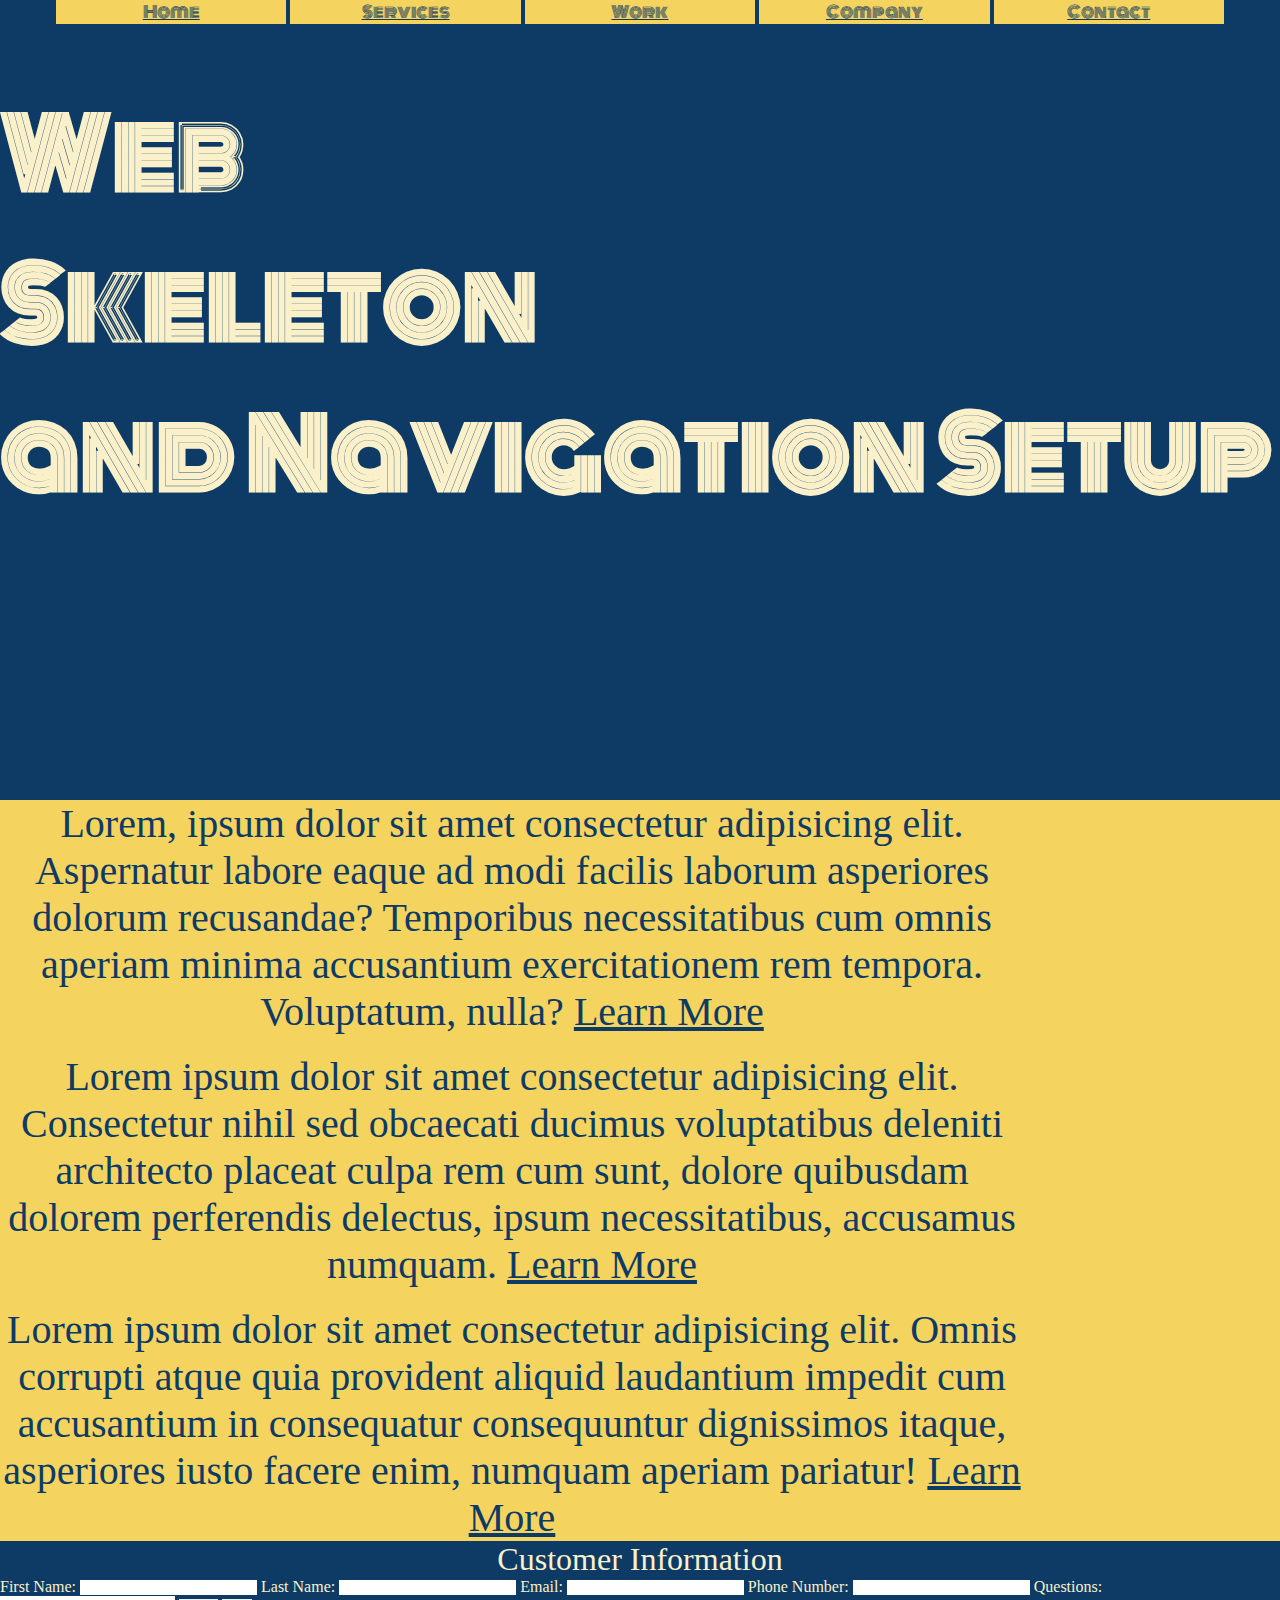
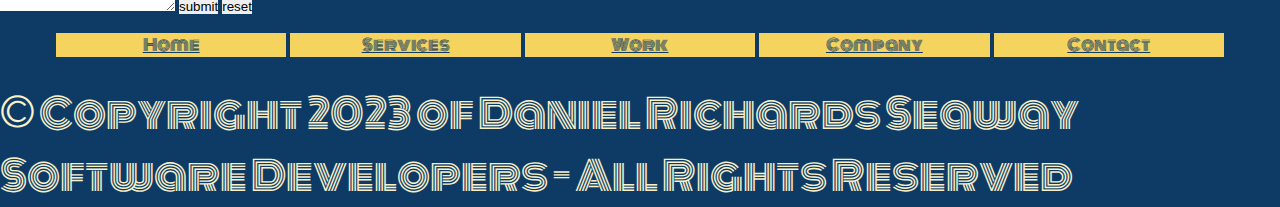
<file: index.html>
<!DOCTYPE html>

<html>
    <head>
        <link rel="preconnect" href="https://fonts.googleapis.com">
        <link rel="preconnect" href="https://fonts.gstatic.com" crossorigin>
        <link href="https://fonts.googleapis.com/css2?family=Monoton&display=swap" rel="stylesheet">
        <meta name="description" content="Web Skeleton and Navigation practice">
        <meta name="keywords" content= "HTML, CSS, JavaScript">
        <meta name="viewport" content="width-device-width, initial-scale-1.0">
        <meta charset="UTF-8">
       <title>Web Skeleton and Nav Setup</title> 
        <link rel="stylesheet" href="CSS/styles.css">
    </head>

    <body>
        <header>
            <nav class="hnav">
                <ul>
                    <li><a href="index.html">Home</a></li>
                    <li><a href="services.html">Services</a></li>
                    <li><a href="work.html">Work</a></li>
                    <li><a href="company.html">Company</a></li>
                    <li><a href="contact.html">Contact</a></li>
                </ul>
             </nav>
             <h1>Web</h1>
             <h1>Skeleton</h1>
             <h1>and Navigation Setup</h1>
             <blockquote cite=""></blockquote>
        </header>

        <main>
            <div id="container">
                <article>
                    <section>Lorem, ipsum dolor sit amet consectetur adipisicing elit. Aspernatur labore eaque ad modi facilis laborum asperiores dolorum recusandae? 
                        Temporibus necessitatibus cum omnis aperiam minima accusantium exercitationem rem tempora. Voluptatum, nulla? <a href="Learn">Learn More</a></section>
                        <br>
                    <section>Lorem ipsum dolor sit amet consectetur adipisicing elit. Consectetur nihil sed obcaecati ducimus voluptatibus deleniti architecto placeat culpa rem 
                        cum sunt, dolore quibusdam dolorem perferendis delectus, ipsum necessitatibus, accusamus numquam. <a href="Learn">Learn More</a></section>
                        <br>
                    <section>Lorem ipsum dolor sit amet consectetur adipisicing elit. Omnis corrupti atque quia provident aliquid laudantium impedit 
                        cum accusantium in consequatur consequuntur dignissimos itaque, asperiores iusto facere enim, numquam aperiam pariatur! <a href="Learn">Learn More</a></section>
                </article>
            </div>
        </main>
        
        <footer>
            <form action="mailto:email@seawaysoftdev.org">
                <fieldset>
                    <legend>Customer Information</legend>
                <label for="fName">First Name:</label>
                <input type="text" id="fName" name="fName">
    
                <label for="lName">Last Name:</label>
                <input type="text" id="lName" name="lName">
    
                <label for="Email">Email:</label>
                <input type="Email" id="Email" name="Email">
    
                <label for="Phone">Phone Number:</label>
                <input type="Phone" id="Phone" name="Phone">
    
                <label for="questions">Questions:</label>
                <textarea name="questions" id="questions" cols="20" rows="1"></textarea>
    
                <input type="submit" id="submit" value="submit" class="btn">
                <input type="reset" id="rest" value="reset" class="reset">
                </fieldset>
                </form>
                <br>
            <nav class="fnav">
                <ul>
                    <li><a href="index.html">Home</a></li>
                    <li><a href="services.html">Services</a></li>
                    <li><a href="work.html">Work</a></li>
                    <li><a href="company.html">Company</a></li>
                    <li><a href="contact.html">Contact</a></li>
                </ul>
             </nav>

             <p>&copy; Copyright 2023 of Daniel Richards Seaway Software Developers - All Rights Reserved</p>
        </footer>
    </body>
</html>
</file>
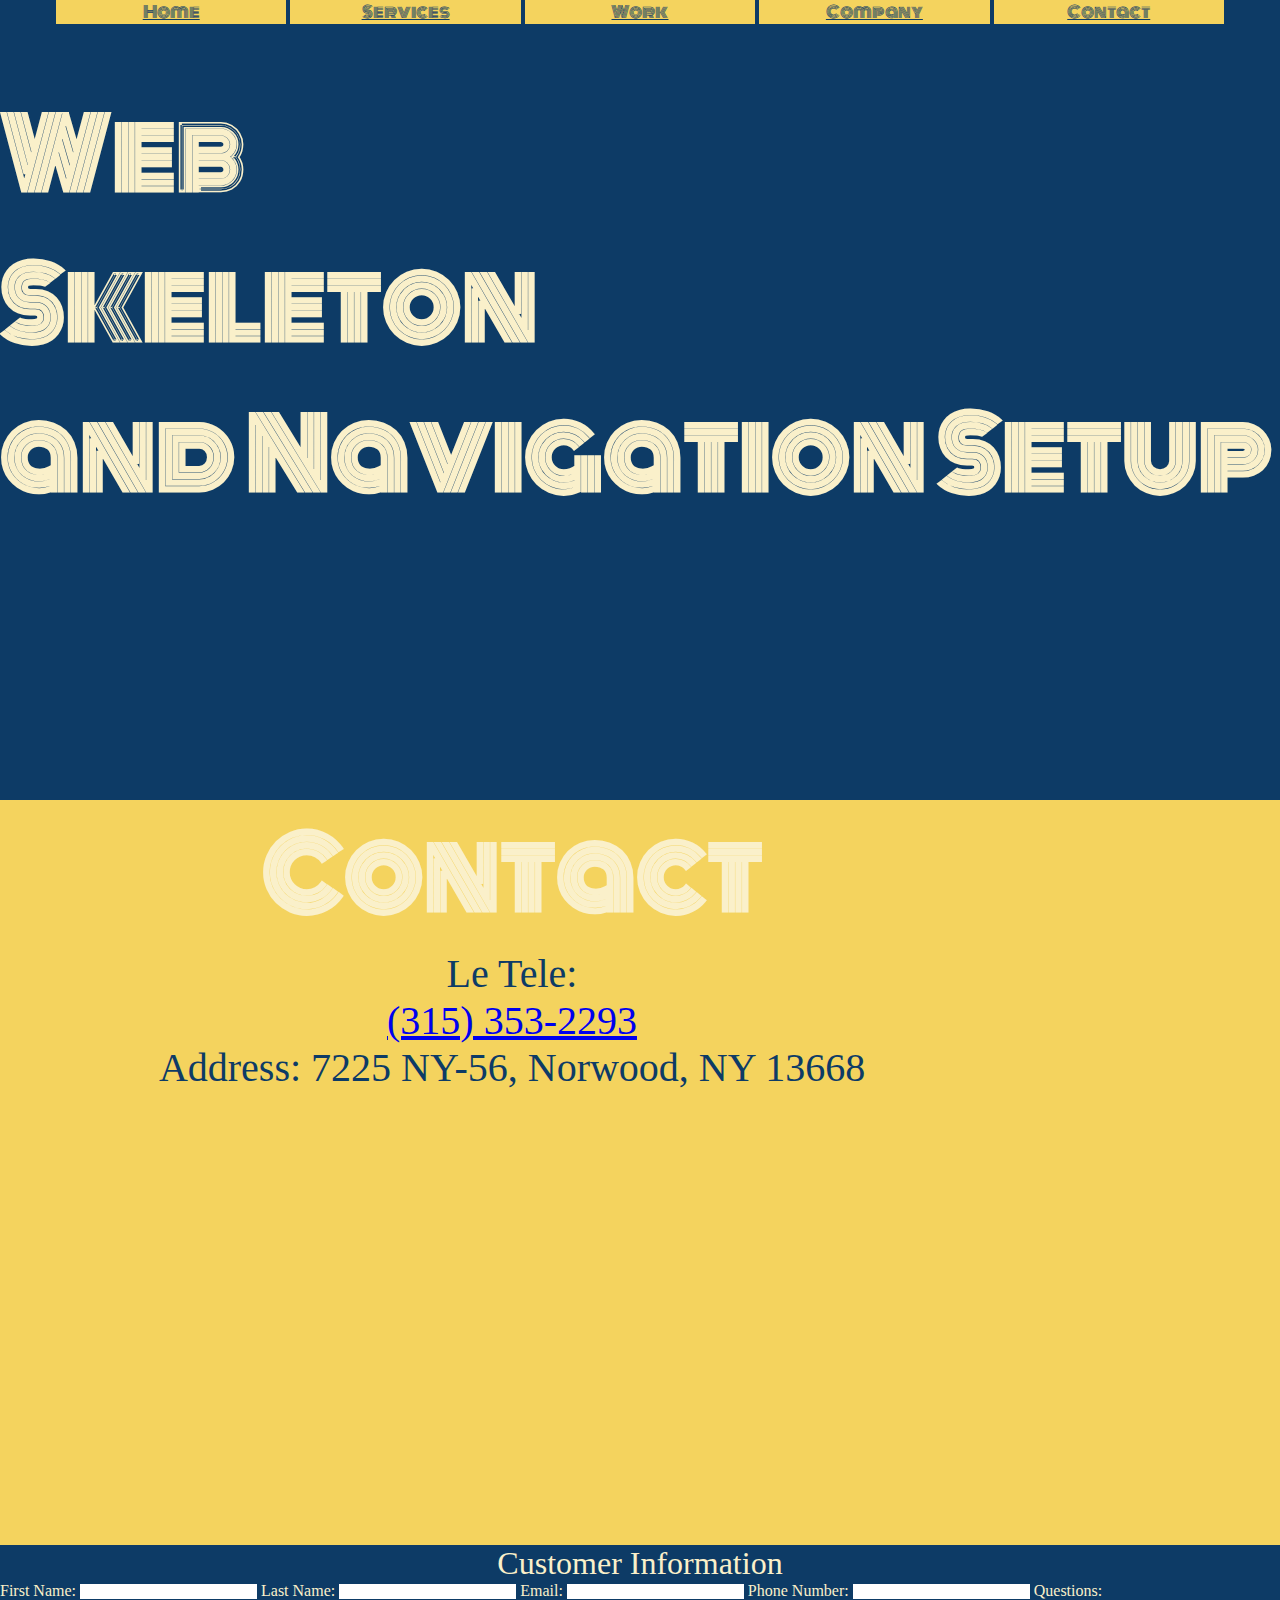
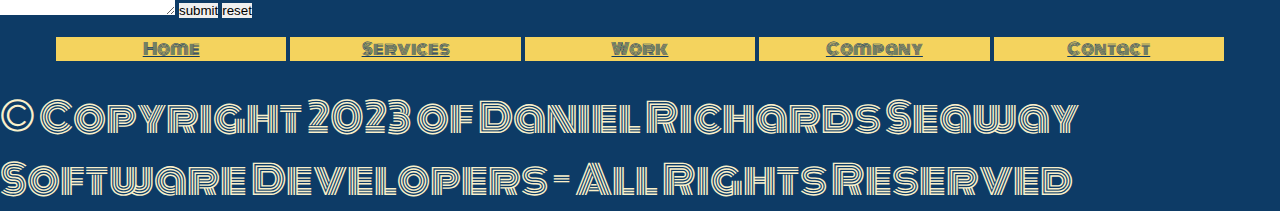
<file: contact.html>
<!DOCTYPE html>

<html>
    <head>
        <link rel="preconnect" href="https://fonts.googleapis.com">
        <link rel="preconnect" href="https://fonts.gstatic.com" crossorigin>
        <link href="https://fonts.googleapis.com/css2?family=Monoton&display=swap" rel="stylesheet">
        <meta name="description" content="Web Skeleton and Navigation practice">
        <meta name="keywords" content= "HTML, CSS, JavaScript">
        <meta name="viewport" content="width-device-width, initial-scale-1.0">
        <meta charset="UTF-8">
       <title>Web Skeleton and Nav Setup</title> 
        <link rel="stylesheet" href="CSS/styles.css">
    </head>

    <body>
        <header>
            <nav class="hnav">
                <ul>
                    <li><a href="index.html">Home</a></li>
                    <li><a href="services.html">Services</a></li>
                    <li><a href="work.html">Work</a></li>
                    <li><a href="company.html">Company</a></li>
                    <li><a href="contact.html">Contact</a></li>
                </ul>
             </nav>
             <h1>Web</h1>
             <h1>Skeleton</h1>
             <h1>and Navigation Setup</h1>
             <blockquote cite=""></blockquote>
        </header>

        <main>
            <div id="container">
                <h1>Contact</h1>
                <p>Le Tele:</p>
                <p><a href="tel:3153532293">(315) 353-2293</a></p>
                <p>Address: 7225 NY-56, Norwood, NY 13668</p>

                <iframe src="https://www.google.com/maps/embed?pb=!1m14!1m8!1m3!1d11337.568256353157!2d-74.9899444!3d44.7320175!3m2!1i1024!2i768!4f13.1!3m3!1m2!1s0x4ccc5d49b5e03a9f%3A0xaf7b7b60e3215973!2sSeaway%20Area%20Tech%20Center!5e0!3m2!1sen!2sus!4v1681912029914!5m2!1sen!2sus" width="600" height="450" style="border:0;" allowfullscreen="" loading="lazy" referrerpolicy="no-referrer-when-downgrade"></iframe>
            </div>
        </main>
        
        <footer>
            <form action="mailto:email@seawaysoftdev.org">
            <fieldset>
                <legend>Customer Information</legend>
            <label for="fName">First Name:</label>
            <input type="text" id="fName" name="fName">

            <label for="lName">Last Name:</label>
            <input type="text" id="lName" name="lName">

            <label for="Email">Email:</label>
            <input type="Email" id="Email" name="Email">

            <label for="Phone">Phone Number:</label>
            <input type="Phone" id="Phone" name="Phone">

            <label for="questions">Questions:</label>
            <textarea name="questions" id="questions" cols="20" rows="1"></textarea>

            <input type="submit" id="submit" value="submit" class="btn">
            <input type="reset" id="rest" value="reset" class="reset">
            </fieldset>
            </form>

            <br>
            <nav class="fnav">
                <ul>
                    <li><a href="index.html">Home</a></li>
                    <li><a href="services.html">Services</a></li>
                    <li><a href="work.html">Work</a></li>
                    <li><a href="company.html">Company</a></li>
                    <li><a href="contact.html">Contact</a></li>
                </ul>
             </nav>

             <p>&copy; Copyright 2023 of Daniel Richards Seaway Software Developers - All Rights Reserved</p>
        </footer>
    </body>
</html>
</file>
<file: CSS/styles.css>
/* CSS RESET */
* {
    margin: 0;
    padding: 0;
    border: 0;
}

/*
Color Pallet: 
0D3B66 - Blue
FAF0CA - Tan
F4D35E - Gold 
*/

body {
max-width: 100%;
}

title {
 color: #faf0ca;
 font-size: 2.5em;
 font-weight: bold;
}

h1 {
    color: #faf0ca;
    font-size: 6em;
    font-weight: bold;
    font-family: 'Monoton', cursive;

}

h2 {
    color: #faf0ca;
    font-size: 2em;
    font-family: 'Monoton', cursive;

}

h3 {
    color: #faf0ca;
    font-size: 1.8em;
    padding: 3%;

}

h3 a {
    color: #0d3b66;
    text-decoration: none;
}

h4 {
    color: #faf0ca;
    font-size: 1.5em;
    font-family: 'Monoton', cursive;
}

h5 {
    color: #faf0ca;
    font-size: 1.2em;
    padding: 3%;
}

legend {
    font-size: 2em;
    text-align: center;
}


blockquote {

}

table {

}

head {
    color: #faf0ca;
}

header {
    background-color: #0d3b66;
    height: 800px;
}

.hnav {
    color: #faf0ca;
    min-height: 80px;
}

.hnav ul {
display: block;
text-align: center;
background-color: #0d3b66;
}

.hnav ul li {
display: inline-block;
list-style-type: none;
width: 18%;
background-color: #f4d35e;
}

.hnav a {
color: #0d3b66;
font-family: 'Monoton', cursive;

}

.hnav a:hover {
    color: #faf0ca;

}

main {
background-color: #f4d35e;
}

p {
    font-size: 2.5em;
    color: #0d3b66;
}

#container {
    width: 80%;
    display: inherit;
    text-align: center;
    

}

#company {
    width: 100%;
    display: block;
    box-sizing: border-box;
}

#company img {
    max-width: 400px;
    max-height: 600px;
}

article {
    width: 100%;
    display: block;
    box-sizing: border-box;
}

section {
    font-size: 2.5em;
    color: #0d3b66;
}

section a {
    color: #0d3b66;
}

section a:hover {
    color: #faf0ca;
}

.frame {
	position: relative;
	max-width: 425px;
	margin: 2% auto;
}

.map {
    width: 600px;
    height: 450px;
}

.grid {
		display: grid;
		grid-template-columns: auto auto auto;
		grid-gap: 10px;
	}

.grid img {
    max-width: 400px;
    max-height: 600px;
}

.hershey {
    max-width: 400px;
    max-height: 800px;
}

.diff {
    background-color: #0d3b66;
}

.diff a {
    text-decoration: none;
    color: #f4d35e;
}

.diff a:hover {
color: #faf0ca;
}

.middle img {
float: right;
background-color: #0d3b66;

}

.top img {
float: left;
}

.bottom img {
float: left;
}

footer {
    background-color: #0d3b66;
    color: #faf0ca;
}

footer p {
    font-family: 'Monoton', cursive;
    color: #faf0ca;
    font-size: 2.5em;
}

.fnav {
    color: #faf0ca;
    min-height: 50px;
}

.fnav ul {
display: block;
text-align: center;
background-color: #0d3b66;
}

.fnav ul li {
display: inline-block;
list-style-type: none;
width: 18%;
background-color: #f4d35e;
}

.fnav a {
    font-family: 'Monoton', cursive;
    color: #0d3b66;
}

.fnav a:hover {
color: #faf0ca;
}
</file>
